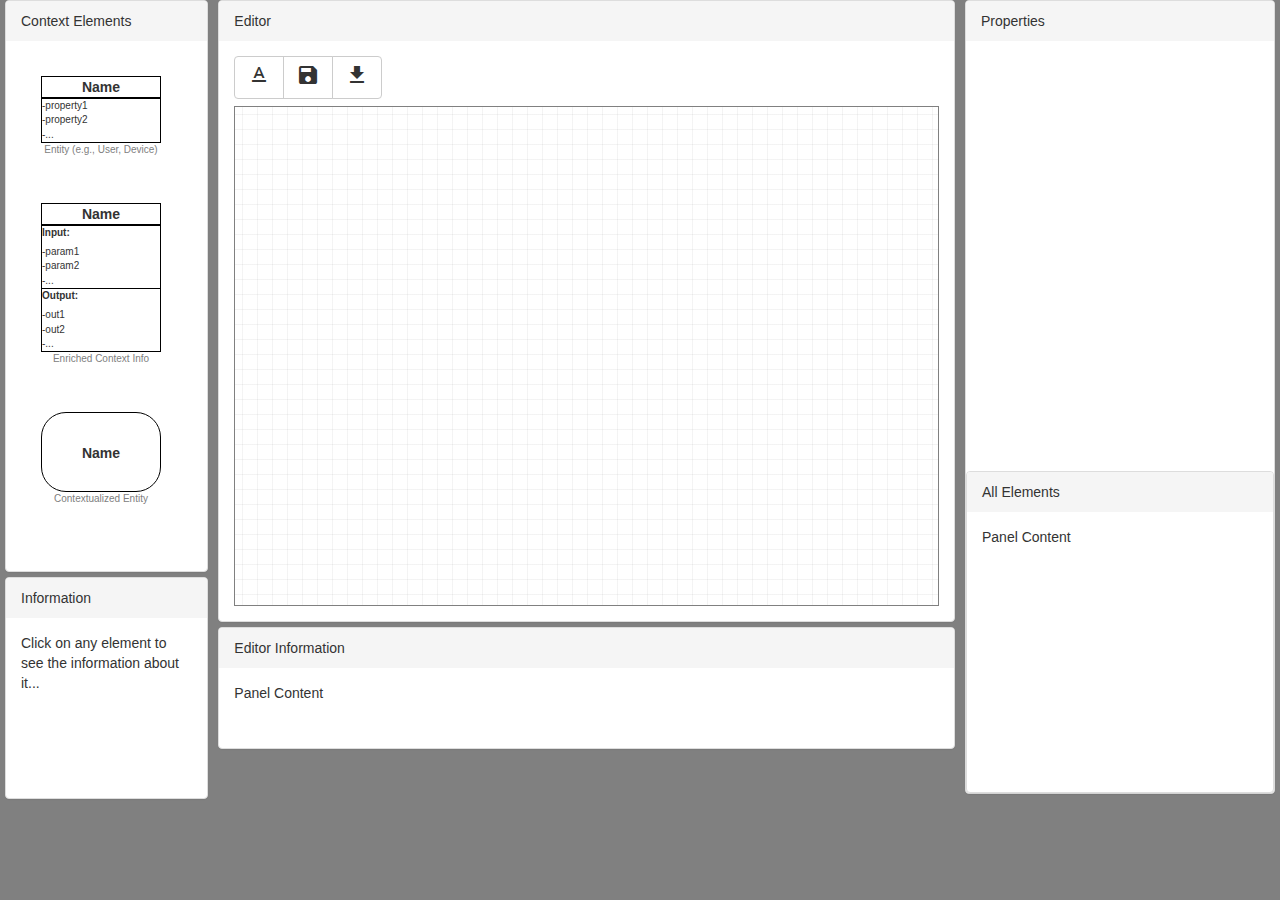
<file: app/index.html>
<!DOCTYPE html>
<!--[if lt IE 7]>      <html lang="en" ng-app="myApp" class="no-js lt-ie9 lt-ie8 lt-ie7"> <![endif]-->
<!--[if IE 7]>         <html lang="en" ng-app="myApp" class="no-js lt-ie9 lt-ie8"> <![endif]-->
<!--[if IE 8]>         <html lang="en" ng-app="myApp" class="no-js lt-ie9"> <![endif]-->
<!--[if gt IE 8]><!--> <html lang="en" ng-app="myApp" class="no-js"> <!--<![endif]-->
<head>
  <meta charset="utf-8">
  <meta http-equiv="X-UA-Compatible" content="IE=edge">
  <title>Context Modeling Web App</title>
  <meta name="description" content="">
  <meta name="viewport" content="width=device-width, initial-scale=1">
  <link rel="stylesheet" href="http://maxcdn.bootstrapcdn.com/bootstrap/3.2.0/css/bootstrap.min.css">
    <link rel="stylesheet" href="bower_components/angular-material/angular-material.css">
  <link rel="stylesheet" href="app.css">
  <link href="https://fonts.googleapis.com/icon?family=Material+Icons"
          rel="stylesheet">
  <!--<link rel="stylesheet" href="components/angular-ui-custom-components/css/samples.css">-->
  <script src="bower_components/html5-boilerplate/js/vendor/modernizr-2.6.2.min.js"></script>
</head>
<body ng-app="myApp" ng-controller="viewContextConfigCtrl" ng-keyup="keyUp($event)">



  <!--<ul class="menu">-->
    <!--<li><a href="#/viewContextConfig">view1</a></li>-->
    <!---->
  <!--</ul>-->

  <!--[if lt IE 7]>
      <p class="browsehappy">You are using an <strong>outdated</strong> browser. Please <a href="http://browsehappy.com/">upgrade your browser</a> to improve your experience.</p>
  <![endif]-->

  <div ng-view ></div>

  <!--<div>Angular seed app: v<span app-version></span></div>-->



  <!-- In production use:
  <script src="//ajax.googleapis.com/ajax/libs/angularjs/x.x.x/angular.min.js"></script>
  -->
  <script src="bower_components/angular/angular.js"></script>
  <script src="bower_components/angular-route/angular-route.js"></script>
  <script src="bower_components/angular-material/angular-material.min.js"></script>
  <script src="bower_components/angular-animate/angular-animate.min.js"></script>
  <script src="bower_components/angular-aria/angular-aria.min.js"></script>
  <script src="components/bootstrap/ui-bootstrap-0.13.0.js"></script>
  <script src="components/bootstrap/ui-bootstrap-tpls-0.13.0.js"></script>

  <script src="app.js"></script>
  <script src="viewContextConfig/viewContextConfig.js"></script>
  <script src="components/version/version.js"></script>
  <script src="components/version/version-directive.js"></script>
  <script src="components/version/interpolate-filter.js"></script>


</body>
</html>
</file>
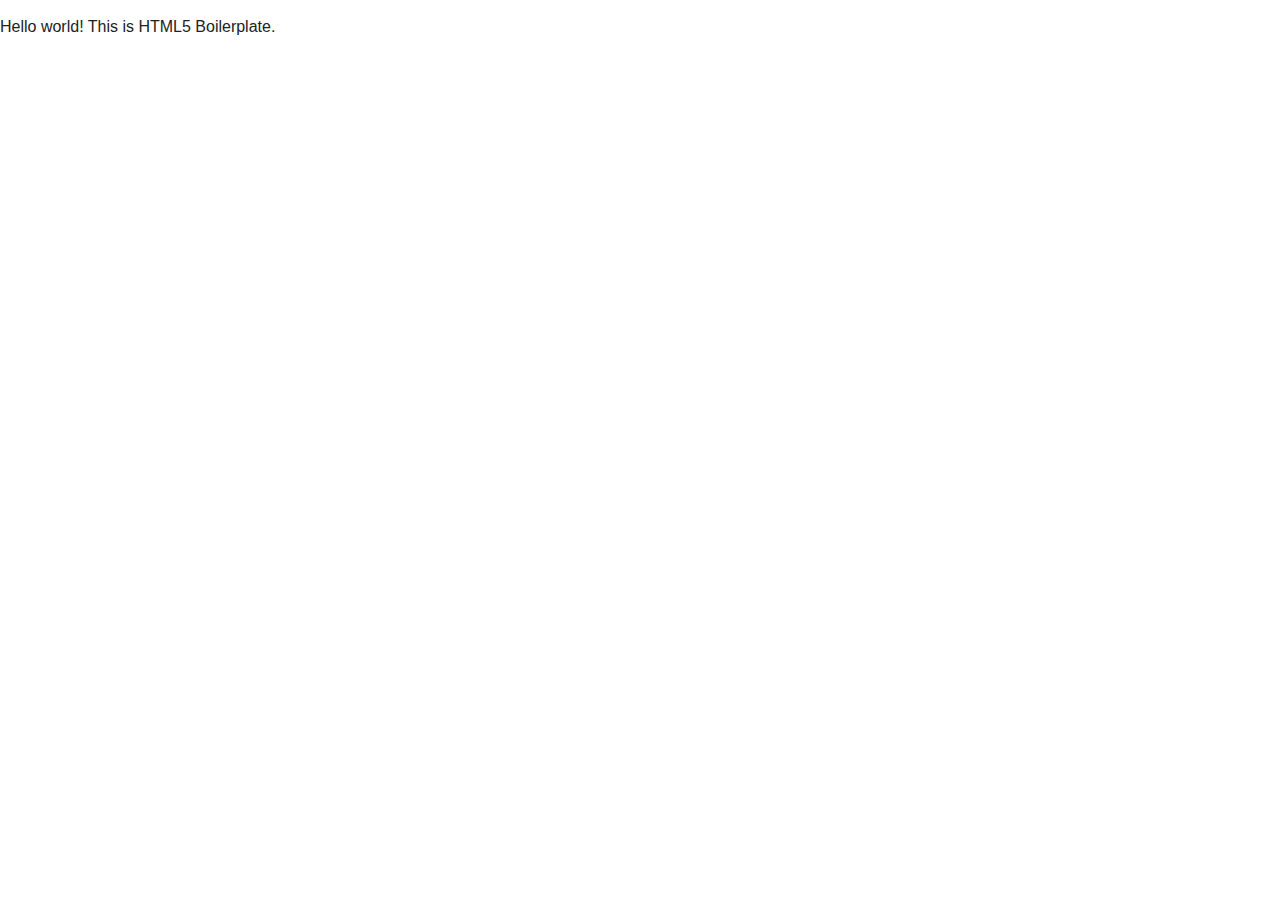
<file: app/bower_components/html5-boilerplate/index.html>
<!DOCTYPE html>
<!--[if lt IE 7]>      <html class="no-js lt-ie9 lt-ie8 lt-ie7"> <![endif]-->
<!--[if IE 7]>         <html class="no-js lt-ie9 lt-ie8"> <![endif]-->
<!--[if IE 8]>         <html class="no-js lt-ie9"> <![endif]-->
<!--[if gt IE 8]><!--> <html class="no-js"> <!--<![endif]-->
    <head>
        <meta charset="utf-8">
        <meta http-equiv="X-UA-Compatible" content="IE=edge">
        <title></title>
        <meta name="description" content="">
        <meta name="viewport" content="width=device-width, initial-scale=1">

        <!-- Place favicon.ico and apple-touch-icon.png in the root directory -->

        <link rel="stylesheet" href="css/normalize.css">
        <link rel="stylesheet" href="css/main.css">
        <script src="js/vendor/modernizr-2.6.2.min.js"></script>
    </head>
    <body>
        <!--[if lt IE 7]>
            <p class="browsehappy">You are using an <strong>outdated</strong> browser. Please <a href="http://browsehappy.com/">upgrade your browser</a> to improve your experience.</p>
        <![endif]-->

        <!-- Add your site or application content here -->
        <p>Hello world! This is HTML5 Boilerplate.</p>

        <script src="//ajax.googleapis.com/ajax/libs/jquery/1.10.2/jquery.min.js"></script>
        <script>window.jQuery || document.write('<script src="js/vendor/jquery-1.10.2.min.js"><\/script>')</script>
        <script src="js/plugins.js"></script>
        <script src="js/main.js"></script>

        <!-- Google Analytics: change UA-XXXXX-X to be your site's ID. -->
        <script>
            (function(b,o,i,l,e,r){b.GoogleAnalyticsObject=l;b[l]||(b[l]=
            function(){(b[l].q=b[l].q||[]).push(arguments)});b[l].l=+new Date;
            e=o.createElement(i);r=o.getElementsByTagName(i)[0];
            e.src='//www.google-analytics.com/analytics.js';
            r.parentNode.insertBefore(e,r)}(window,document,'script','ga'));
            ga('create','UA-XXXXX-X');ga('send','pageview');
        </script>
    </body>
</html>
</file>
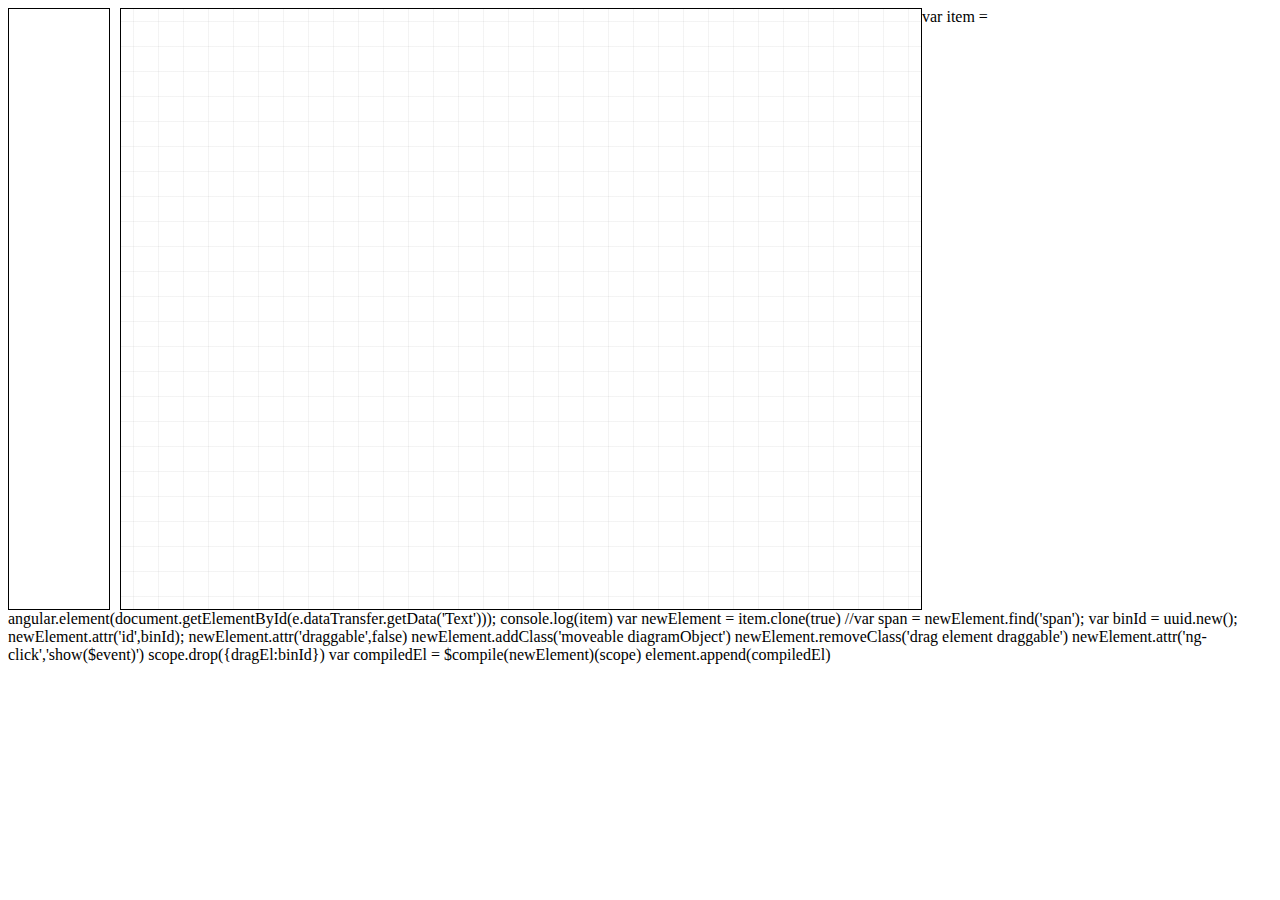
<file: app/test.html>
<!DOCTYPE html>
<html>
<head>
    <title>Editor View Test</title>
    <link rel="stylesheet" href="test.css">
</head>
<body>
  <div id="leftPanel">

  </div>
  <div id="rightPanel" class="gridOverlay">
        <div id="navigationWindow">

        </div>
  </div>




  var item = angular.element(document.getElementById(e.dataTransfer.getData('Text')));
  console.log(item)

  var newElement = item.clone(true)
  //var span = newElement.find('span');

  var binId = uuid.new();
  newElement.attr('id',binId);
  newElement.attr('draggable',false)
  newElement.addClass('moveable diagramObject')
  newElement.removeClass('drag element draggable')
  newElement.attr('ng-click','show($event)')

  scope.drop({dragEl:binId})

  var compiledEl = $compile(newElement)(scope)
  element.append(compiledEl)




</body>
</html>
</file>
<file: app/app.css>
/* app css stylesheet */


/*Panels*/

body{
   background-color: #808080;
   zoom: 1;
}

.header-panel{
    border: 2px solid #a1a1a1;
    padding: 10px 10px;
    background: #dddddd;
    border-radius: 5px;

}

.panel-heading:hover {
    /*background-color: #dfdfdf !important;*/
    cursor: pointer;
}

.element {
    display: inline-block;
    margin: 20px 20px;
    vertical-align:top;
    min-width: 100px;
    width: 120px;
    /*height: 100px;*/
    max-height: 200px;
    resize: both;
    /*position:absolute;*/
}



.element-header{

    border: 1px solid black;
    vertical-align:top;
    text-align: center
}
.element-header.abstract {
    border-radius: 25px;
    height: 80px;
    vertical-align: middle;
    text-align: center;
    line-height: 80px;
}
.element-content{
    border: 1px solid black;
    vertical-align:top;
    font-size:x-small;
}
.element-name {
    font-weight: bold;

}

.element-footer{
    vertical-align:top;
    text-align: center;
    color:grey;
    height:20px;
    font-size:x-small;
}


.element:hover{
    background-color: #dfdfdf;
    cursor: move;
    cursor: grab;
    cursor: -moz-grab;
    cursor: -webkit-grab;
}

.element:active{
    cursor: grabbing;
    cursor: -moz-grabbing;
    cursor: -webkit-grabbing;
}


.element-input-params{
    border-bottom: 1px solid black;
}


.drag {
    opacity: 0.5;
}
.over {
    border: 4px solid #808080 !important;
}

.connectors-in,.connectors-out{
    /*z-index:  9999 !important;*/
}
.connectors-out:hover{
   fill:blue;
   cursor:crosshair;

}

.connectors-in:hover{
    fill:green;
    cursor:pointer;

}


.diagramObject{
    position:absolute;
    z-index: 60;
    /*display: inline-block;*/
    background: white;
    margin: 20px 20px;
    vertical-align:top;
    min-width: 100px;
    width: 120px;
    height: 100px;
    top:0px;
    left:0px;
}

.diagramObject:hover{

    cursor: all-scroll;
}



.droppable-element{
    touch-action:none;
}


/*Connections*/
.connection{
    stroke: black;
    /*stroke:#555; */
    fill:none;
}
.connection: hover{
   cursor: pointer;
}


/*.lines{*/
    /*z-index: 150 !important;*/
/*}*/

/*Properties*/
.property-element-name{
    width: 100%;
    margin-bottom: 10px;

}



.property-list{
    border: 1px solid #808080;
    border-radius: 5px;
    width: 100%;
    height: 200px;
    overflow: scroll;
    padding: 3px;
    margin-bottom: 5px;
}

.property{
    width: 100%;
    float: left;
}

.property-name{
    width: 40%;
    float: left;
    /*padding-right: 10px;*/
}
.property-type{

    width: 40%;
    float: left;

}
.material-icons:hover{
    cursor: pointer;
}
/*.property-delete-icon{*/
    /*float: left;*/
/*}*/

.property-name-input{
  width: 100%;
}
.select-property{
    width: 100px;

    height:24px;
    /*line-height:24px;*/

}

.property-footer{
    width: 100%;

}
.add-property-button{
    width: 100%;
    margin-bottom: 4px;
}

.save-property-button{
   width: 49%;

}

.cancel-property-button{
    width: 49%;

}






/******Editor*********/
.editorTools{
    width: 100%;
    height: 50px;

}

.editorCanvas{
    height: 500px;
    /*width: 770px;*/
    max-height: 1000px;
    max-width:1000px;

    position: relative;

    overflow: hidden !important;

    cursor: move;
    cursor: grab;
    cursor: -moz-grab;
    cursor: -webkit-grab;
    border: 1px solid #808080;
}


.editorArea{
    height: 50px;
    width: 50px;
    position: relative;
    border: 1px solid #000000;
    -moz-user-select: none;
    -khtml-user-select: none;
    -webkit-user-select: none;
    user-select: none;
    touch-action:none;
    overflow: visible !important;

    /*-ms-transform: translate(100px, 100px); *//* IE 9 */
    /*-webkit-transform: translate(100px, 100px); *//* Safari */
    /*transform: translate(100px, 100px);*/
}
.editorCanvas:active{
    cursor: grabbing;
    cursor: -moz-grabbing;
    cursor: -webkit-grabbing;
}

.gridOverlay{

    background-image: linear-gradient(0deg, transparent 24%, rgba(30, 30, 30, .05) 25%, rgba(30, 30, 30, .05) 26%, transparent 27%, transparent 74%, rgba(30, 30, 30, .05) 75%, rgba(30, 30, 30, .05) 76%, transparent 77%, transparent), linear-gradient(90deg, transparent 24%, rgba(30, 30, 30, .05) 25%, rgba(30, 30, 30, .05) 26%, transparent 27%, transparent 74%, rgba(30, 30, 30, .05) 75%, rgba(30, 30, 30, .05) 76%, transparent 77%, transparent);
    background-size:30px 30px;

}


.colls {
    padding-right: 5px;
    padding-left: 5px;
}
</file>
<file: app/components/angular-ui-custom-components/css/samples.css>
﻿html, body
{
    background-color: #f5f5f5;
    color: #565656;
	font-family: Calibri, Tahoma, Arial, Helvetica, sans-serif;
    font-size: 1.2em;
	font-weight: normal;
    margin: 0px;
    padding: 0px;


    -webkit-touch-callout: none;
    -webkit-user-select: none;
    -khtml-user-select: none;
    -moz-user-select: none;
    -ms-user-select: none;
    user-select: none;
}
.header
{
    background-color: #ffffff;
    margin: 0;
    padding: 0;
    position: relative;
}
.head-separator
{
    background-color: #c60d0d;
	border: none;
    height: 3px;
}
.header-content
{
    margin: 0 auto;
    padding: 7px 20px;
    width: 950px;
}
.content
{
    margin: 0 auto;
    padding: 0 20px;
    width: 950px;
}
h1, h2, h3
{
    margin: 0;
	padding:0;
}
span.product-name
{
	color: #c60d0d;
}
span.product-platform
{
	font-size: 0.75em;
	font-style: italic;
}
.feature-title
{
    font-size: 1.1em;
	padding: 15px 0 25px 0;
}
.feature-content
{
	color: black;
	font-size: 0.75em;
	margin: 0 auto 0 0;
	position: relative;
	width: 700px;
}
.feature-help
{
	margin-top: 20px;
}
.feature-help p
{
	text-align:justify;
}
.feature-help span.initial-space
{
	display: inline-block;
	width: 20px
}
.feature-points li
{
	margin: 5px 0;
}
.widget, .directive
{
	float: left;
	height: 400px;
	width: 400px;
}
.panel
{
    float: left;
    height: 400px;
    width: 400px;
}
.control-panel
{
	float: left;
	margin-left: 20px;
	width: 200px;
}
.control-panel table
{
	text-align:right;
}
.control-panel table td.align-left
{
	text-align:left;
}
.feature-list
{
	color: #c60d0d;
	line-height: 1.5em;
	list-style-type: square;
	margin: 0 0 0 15px;
	padding: 5px 0 5px 20px;
}
.feature-list li a
{
	color: #c60d0d;
	text-decoration: none;
}
.feature-list li a:hover
{
	text-decoration: underline;
}
.feature-list li a:visited
{
	color: #cc6600;
}
#eventLog
{
    list-style:none;
    margin:0;
    padding:0 10px;
    overflow:auto;
    width: 330px;
    height: 370px;
}
#eventLog li
{
    margin: 3px;
    border-bottom: thin solid #f5f5f5;
}
.icons
{
    background-image: url(../resources/icons.png);
    background-repeat: no-repeat;
    display: inline-block;
    overflow: hidden;
    padding: 0 !important;
    margin: 0 1px 0 0;
    width: 16px;
    height: 16px;
    vertical-align: middle;
}
.empty
{
    background-position: 0px 0px;
}
.document
{
    background-position: -64px -48px;
}
.health
{
    background-position: -128px -48px;
}
.business
{
    background-position: -192px -48px;
}
.science
{
    background-position: 0 -64px;
}
.books
{
    background-position: -16px -64px;
}
.music
{
    background-position: -32px -64px;
}
.time
{
    background-position: -48px -64px;
}
.app
{
    background-position: -80px -64px;
}
.chart
{
    background-position: -96px -64px;
}
.exclamation
{
    background-position: 0px -32px;
}
.question
{
    background-position: -16px -32px;
}
.check
{
    background-position: -32px -32px;
}
.up
{
    background-position: -64px -32px;
}
.down
{
    background-position: -80px -32px;
}
.home
{
    background-position: -192px -64px;
}
.icons-medium
{
    background-image: url(../resources/icons-x24.png);
    background-repeat: no-repeat;
    display: inline-block;
    overflow: hidden;
    padding: 0 !important;
    margin: 0 1px 0 5px;
    width: 24px;
    height: 24px;
    vertical-align: middle;
}
.solution
{
    background-position: 0 -24px;
}
.documents
{
    background-position: -24px -24px;
}
.references
{
    background-position: -48px -24px;
}
.notes
{
    background-position: -72px -24px;
}
.assembly
{
    background-position: -96px -24px;
}
.resources
{
    background-position: -120px -24px;
}
.properties
{
    background-position: -144px -24px;
}
.new
{
    background-position: -168px -24px;
}
.form
{
    background-position: 0 -48px;
}
.empty-doc
{
    background-position: -24px -48px;
}
.library
{
    background-position: 0 -72px;
}
.economics
{
    background-position: -24px -72px;
}
.software
{
    background-position: -48px -72px;
}
.clock
{
    background-position: -72px -72px;
}
.sports
{
    background-position: -96px -72px;
}
.people
{
    background-position: -120px -72px;
}
.star
{
    background-position: -144px -72px;
}
.heart
{
    background-position: -168px -72px;
}
.album
{
    background-position: -144px -48px;
}
.camera
{
    background-position: -168px -48px;
}
.folder
{
    background-position: -24px 0px;
}
.file
{
    background-position: -24px -48px;
}
.downloads
{
    background-position: -48px 0px;
}
.favorites
{
    background-position: -72px 0px;
}
.documents
{
    background-position: -96px 0px;
}
.pc
{
    background-position: -120px 0px;
}
.videos
{
    background-position: -144px 0px;
}
.music-note
{
    background-position: -168px 0px;
}
.network
{
    background-position: -48px -48px;
}
.recycle
{
    background-position: -72px -48px;
}
.picture
{
    background-position: -96px -48px;
}
.disk
{
    background-position: -120px -48px;
}
.event-block
{
    background: white;
    border: thin solid gray;
    border-radius:3px;
    width: 350px;
    height: 400px;
}
.event-log
{
    list-style-type: none;
    margin: 2px 0 0 0;
    padding: 0;
    height: 370px;
    overflow: auto;
}
.event-log li
{
    padding-left: 15px;
}
.event-name
{
    color: #aa0000;
}
.event-value
{
    color: #0000aa;
}
.code-block
{
    background: white;
    border: thin solid #cecece;
    margin: 0;
    padding: 25px;
}
.code-obj-block
{
    background: white;
    margin: 0 0 0 25px;
    padding: 0;
}
.code-line
{
    margin: 3px 0;
    padding: 0;
}
.code-func
{
    color:#008080;
}
.code-var
{
    color:#7c4023;
}
.code-string
{
    color:#008000;
}
.code-lang
{
    color:#00008b;
}
.code-tag
{
    color:#008b00;
}
.code-attr
{
    color:#8b0000;
}
.code-attr-val
{
    color:#00008b;
}
.code-field
{
    color:#c60d0d;
}
</file>
<file: app/bower_components/html5-boilerplate/css/main.css>
/*! HTML5 Boilerplate v4.3.0 | MIT License | http://h5bp.com/ */

/*
 * What follows is the result of much research on cross-browser styling.
 * Credit left inline and big thanks to Nicolas Gallagher, Jonathan Neal,
 * Kroc Camen, and the H5BP dev community and team.
 */

/* ==========================================================================
   Base styles: opinionated defaults
   ========================================================================== */

html,
button,
input,
select,
textarea {
    color: #222;
}

html {
    font-size: 1em;
    line-height: 1.4;
}

/*
 * Remove text-shadow in selection highlight: h5bp.com/i
 * These selection rule sets have to be separate.
 * Customize the background color to match your design.
 */

::-moz-selection {
    background: #b3d4fc;
    text-shadow: none;
}

::selection {
    background: #b3d4fc;
    text-shadow: none;
}

/*
 * A better looking default horizontal rule
 */

hr {
    display: block;
    height: 1px;
    border: 0;
    border-top: 1px solid #ccc;
    margin: 1em 0;
    padding: 0;
}

/*
 * Remove the gap between images, videos, audio and canvas and the bottom of
 * their containers: h5bp.com/i/440
 */

audio,
canvas,
img,
video {
    vertical-align: middle;
}

/*
 * Remove default fieldset styles.
 */

fieldset {
    border: 0;
    margin: 0;
    padding: 0;
}

/*
 * Allow only vertical resizing of textareas.
 */

textarea {
    resize: vertical;
}

/* ==========================================================================
   Browse Happy prompt
   ========================================================================== */

.browsehappy {
    margin: 0.2em 0;
    background: #ccc;
    color: #000;
    padding: 0.2em 0;
}

/* ==========================================================================
   Author's custom styles
   ========================================================================== */

















/* ==========================================================================
   Helper classes
   ========================================================================== */

/*
 * Image replacement
 */

.ir {
    background-color: transparent;
    border: 0;
    overflow: hidden;
    /* IE 6/7 fallback */
    *text-indent: -9999px;
}

.ir:before {
    content: "";
    display: block;
    width: 0;
    height: 150%;
}

/*
 * Hide from both screenreaders and browsers: h5bp.com/u
 */

.hidden {
    display: none !important;
    visibility: hidden;
}

/*
 * Hide only visually, but have it available for screenreaders: h5bp.com/v
 */

.visuallyhidden {
    border: 0;
    clip: rect(0 0 0 0);
    height: 1px;
    margin: -1px;
    overflow: hidden;
    padding: 0;
    position: absolute;
    width: 1px;
}

/*
 * Extends the .visuallyhidden class to allow the element to be focusable
 * when navigated to via the keyboard: h5bp.com/p
 */

.visuallyhidden.focusable:active,
.visuallyhidden.focusable:focus {
    clip: auto;
    height: auto;
    margin: 0;
    overflow: visible;
    position: static;
    width: auto;
}

/*
 * Hide visually and from screenreaders, but maintain layout
 */

.invisible {
    visibility: hidden;
}

/*
 * Clearfix: contain floats
 *
 * For modern browsers
 * 1. The space content is one way to avoid an Opera bug when the
 *    `contenteditable` attribute is included anywhere else in the document.
 *    Otherwise it causes space to appear at the top and bottom of elements
 *    that receive the `clearfix` class.
 * 2. The use of `table` rather than `block` is only necessary if using
 *    `:before` to contain the top-margins of child elements.
 */

.clearfix:before,
.clearfix:after {
    content: " "; /* 1 */
    display: table; /* 2 */
}

.clearfix:after {
    clear: both;
}

/*
 * For IE 6/7 only
 * Include this rule to trigger hasLayout and contain floats.
 */

.clearfix {
    *zoom: 1;
}

/* ==========================================================================
   EXAMPLE Media Queries for Responsive Design.
   These examples override the primary ('mobile first') styles.
   Modify as content requires.
   ========================================================================== */

@media only screen and (min-width: 35em) {
    /* Style adjustments for viewports that meet the condition */
}

@media print,
       (-o-min-device-pixel-ratio: 5/4),
       (-webkit-min-device-pixel-ratio: 1.25),
       (min-resolution: 120dpi) {
    /* Style adjustments for high resolution devices */
}

/* ==========================================================================
   Print styles.
   Inlined to avoid required HTTP connection: h5bp.com/r
   ========================================================================== */

@media print {
    * {
        background: transparent !important;
        color: #000 !important; /* Black prints faster: h5bp.com/s */
        box-shadow: none !important;
        text-shadow: none !important;
    }

    a,
    a:visited {
        text-decoration: underline;
    }

    a[href]:after {
        content: " (" attr(href) ")";
    }

    abbr[title]:after {
        content: " (" attr(title) ")";
    }

    /*
     * Don't show links for images, or javascript/internal links
     */

    .ir a:after,
    a[href^="javascript:"]:after,
    a[href^="#"]:after {
        content: "";
    }

    pre,
    blockquote {
        border: 1px solid #999;
        page-break-inside: avoid;
    }

    thead {
        display: table-header-group; /* h5bp.com/t */
    }

    tr,
    img {
        page-break-inside: avoid;
    }

    img {
        max-width: 100% !important;
    }

    @page {
        margin: 0.5cm;
    }

    p,
    h2,
    h3 {
        orphans: 3;
        widows: 3;
    }

    h2,
    h3 {
        page-break-after: avoid;
    }
}
</file>
<file: app/test.css>
body{
    background-color: white;
}

#leftPanel{
    width: 100px;
    height: 600px;
    border: 1px solid #000000;
    float:left;
}

#rightPanel{
    margin-left: 10px;
    width: 800px;
    max-width: 1400px;
    height: 600px;
    max-height: 1400px;
    border: 1px solid #000000;
    float: left;
    overflow: hidden !important;
    position: relative;
    touch-action:none;




}
#navigationWindow{
    width: 800px;
    height: 600px;
    -moz-user-select: none;
    -khtml-user-select: none;
    -webkit-user-select: none;
    user-select: none;
    cursor: move;
    cursor: grab;
    cursor: -moz-grab;
    cursor: -webkit-grab;

}
#navigationWindow:active {
    cursor: grabbing;
    cursor: -moz-grabbing;
    cursor: -webkit-grabbing;
}

.gridOverlay{

    background-image: linear-gradient(0deg, transparent 24%, rgba(30, 30, 30, .05) 25%, rgba(30, 30, 30, .05) 26%, transparent 27%, transparent 74%, rgba(30, 30, 30, .05) 75%, rgba(30, 30, 30, .05) 76%, transparent 77%, transparent), linear-gradient(90deg, transparent 24%, rgba(30, 30, 30, .05) 25%, rgba(30, 30, 30, .05) 26%, transparent 27%, transparent 74%, rgba(30, 30, 30, .05) 75%, rgba(30, 30, 30, .05) 76%, transparent 77%, transparent);
    background-size:50px 50px;

}
</file>
